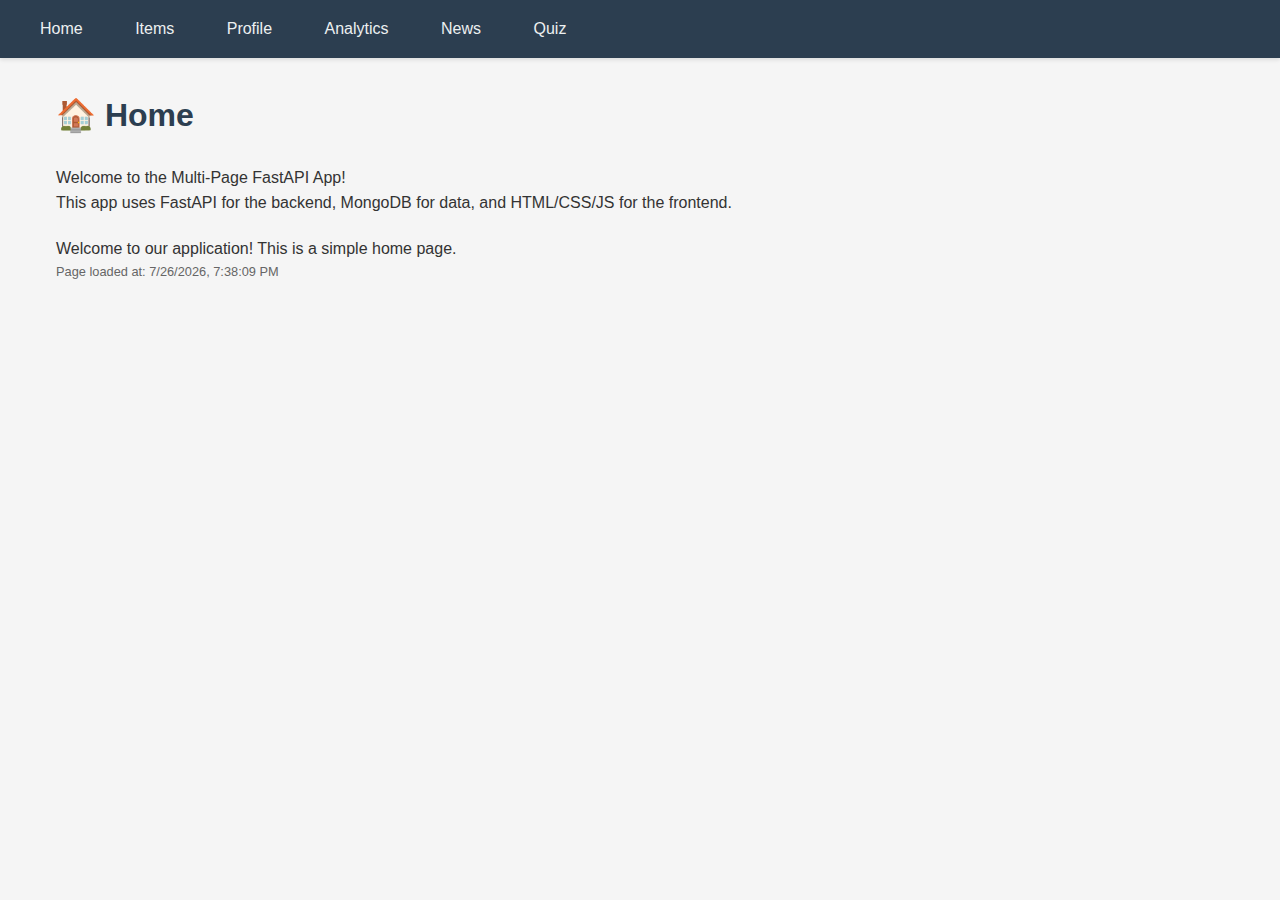
<file: Buggy_Repo/frontend/index.html>
<!DOCTYPE html>
<html lang="en">
<head>
  <meta charset="UTF-8" />
  <title>Home</title>
  <link rel="stylesheet" href="style.css" />
</head>
<body>
  <nav>
    <!-- Excited for the new Mission Impossible movie ? -->
    <a href="index.html">Home</a>
    <a href="items.html">Items</a>
    <a href="profile.html">Profile</a>
    <a href="analytics.html">Analytics</a>
    <a href="news.html">News</a>
    <a href="quiz.html">Quiz</a>
  </nav>
  <div class="container">
    <h1>🏠 Home</h1>
    <p>Welcome to the Multi-Page FastAPI App!</p>
    <p>This app uses FastAPI for the backend, MongoDB for data, and HTML/CSS/JS for the frontend.</p>
  </div>
  <script src="scripts/home.js"></script>
</body>
</html>
</file>
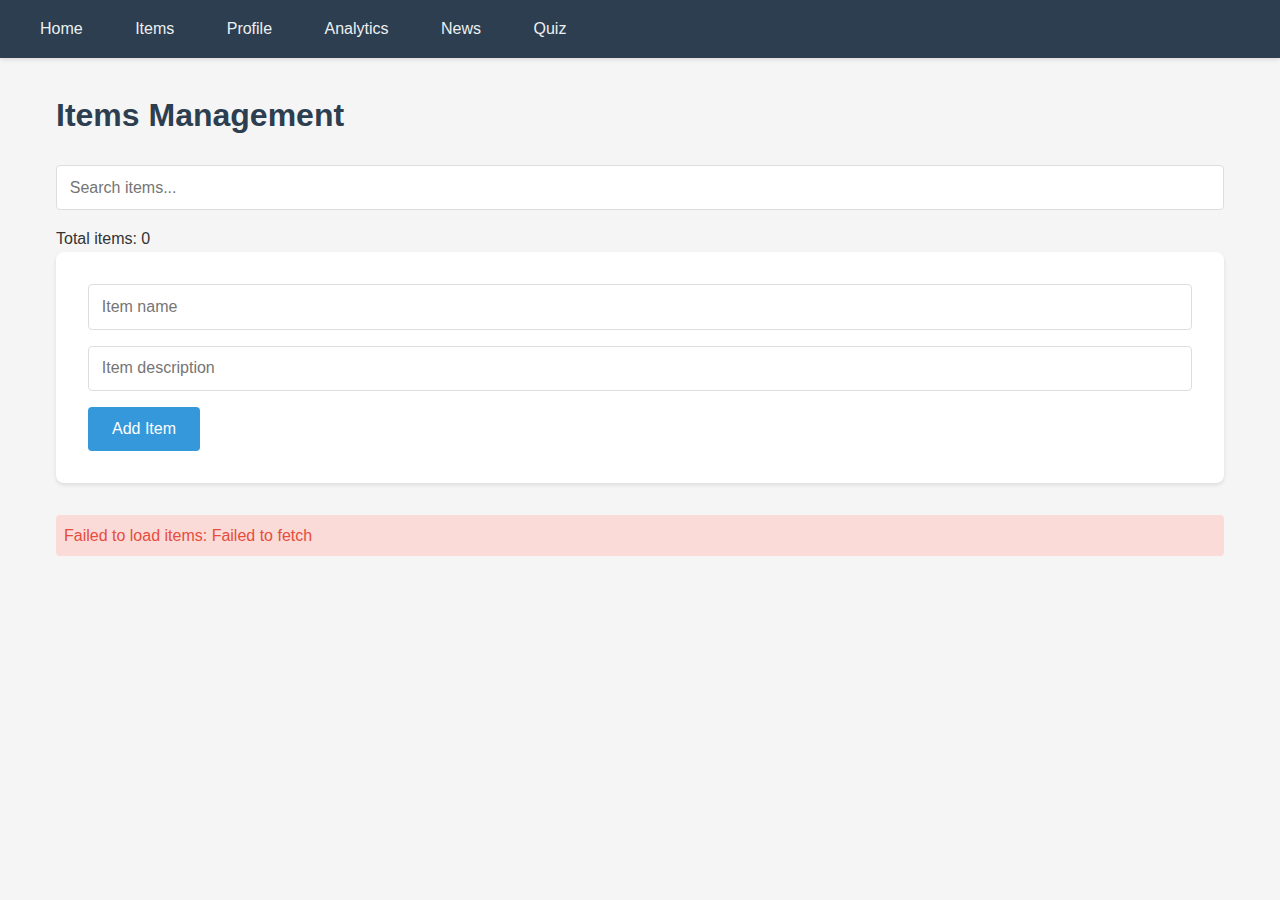
<file: Buggy_Repo/frontend/items.html>
<!DOCTYPE html>
<html lang="en">
<head>
  <meta charset="UTF-8" />
  <title>Items</title>
  <link rel="stylesheet" href="style.css" />
</head>
<body>
  <nav>
    <a href="index.html">Home</a>
    <a href="items.html">Items</a>
    <a href="profile.html">Profile</a>
    <a href="analytics.html">Analytics</a>
    <a href="news.html">News</a>
    <a href="quiz.html">Quiz</a>
  </nav>

  <div class="container">
    <h1>Items Management</h1>
    
    <div class="search-container">
      <input type="text" id="search" placeholder="Search items...">
      <p id="itemCount">Total items: 0</p>
    </div>

    <form id="itemForm">
      <div class="form-group">
        <input type="text" id="name" placeholder="Item name" required>
        <input type="text" id="description" placeholder="Item description" required>
        <button type="submit">Add Item</button>
      </div>
    </form>

    <ul id="itemList" class="item-list">
      <!-- Items will be dynamically added here -->
    </ul>
  </div>

  <script src="scripts/items.js"></script>
</body>
</html>
</file>
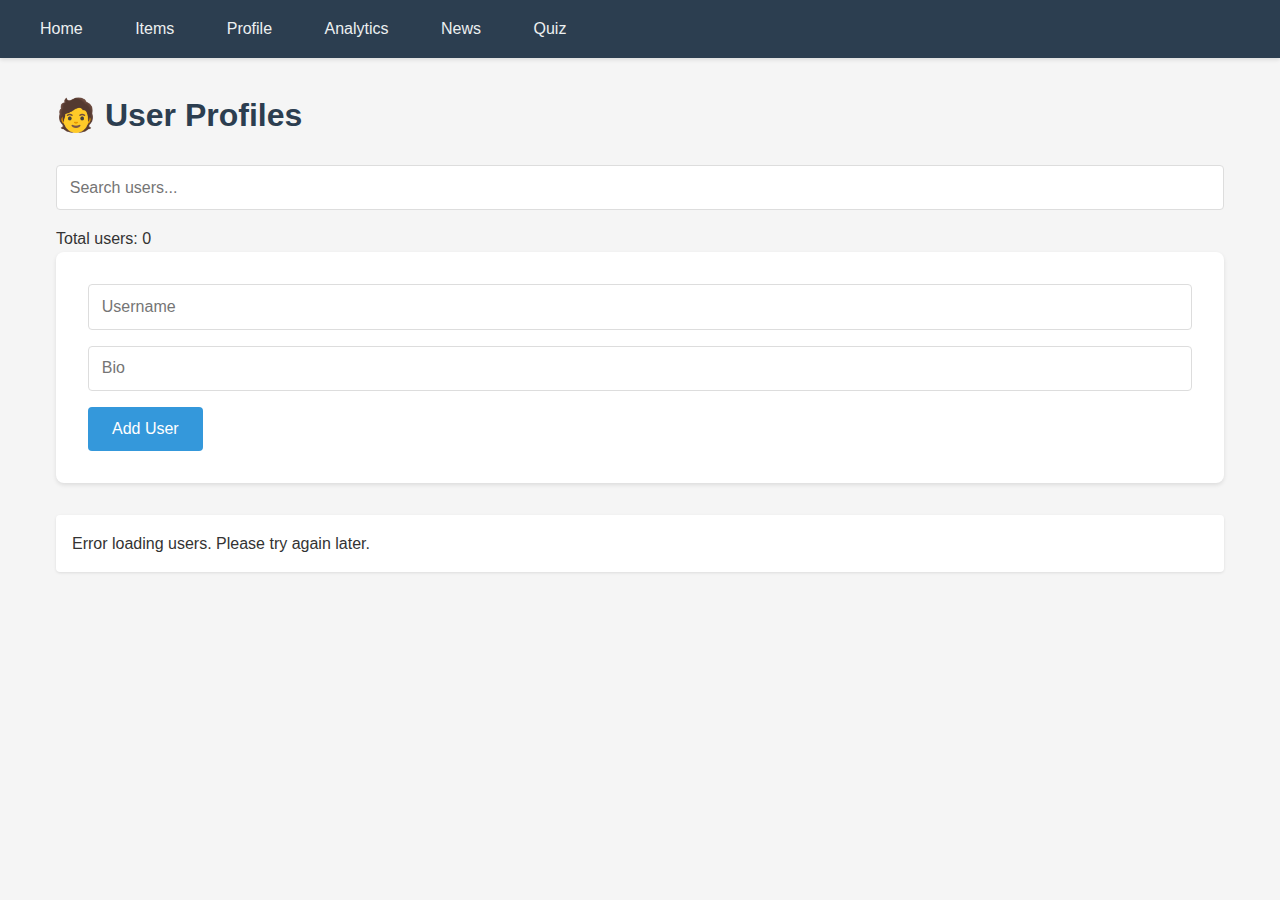
<file: Buggy_Repo/frontend/profile.html>
<!DOCTYPE html>
<html lang="en">
<head>
  <meta charset="UTF-8" />
  <title>Profiles</title>
  <link rel="stylesheet" href="style.css" />
</head>
<body>
  <nav>
    <a href="index.html">Home</a>
    <a href="items.html">Items</a>
    <a href="profile.html">Profile</a>
    <a href="analytics.html">Analytics</a>
    <a href="news.html">News</a>
    <a href="quiz.html">Quiz</a>
  </nav>
  <div class="container">
    <!-- Please suggest some good music, I am tired of my playlist -->
    <h1>🧑 User Profiles</h1>
    <div class="search-container">
      <input type="text" id="search" placeholder="Search users..." />
      <p id="userCount">Total users: 0</p>
    </div>
    <form id="userForm">
      <div class="form-group">
        <input type="text" id="username" placeholder="Username" required />
        <input type="text" id="bio" placeholder="Bio" required />
        <button type="submit">Add User</button>
      </div>
    </form>
    <ul id="userList" class="user-list"></ul>
  </div>

  <script src="scripts/profile.js"></script>
</body>
</html>
</file>
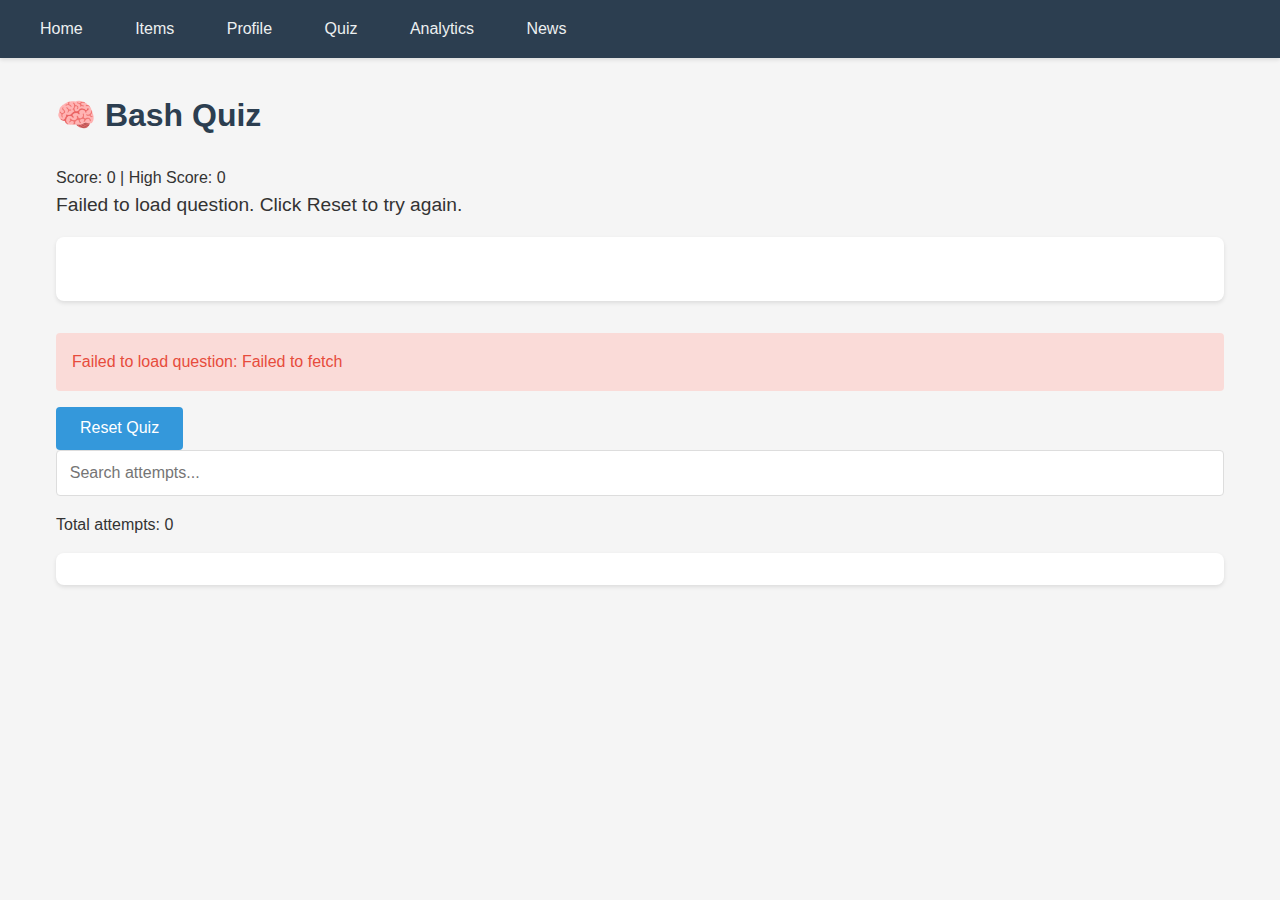
<file: Buggy_Repo/frontend/quiz.html>
<!DOCTYPE html>
<html lang="en">
<head>
  <meta charset="UTF-8" />
  <title>Bash Quiz</title>
  <link rel="stylesheet" href="style.css" />
</head>
<body>
  <nav>
    <a href="index.html">Home</a>
    <a href="items.html">Items</a>
    <a href="profile.html">Profile</a>
    <a href="quiz.html">Quiz</a>
    <a href="analytics.html">Analytics</a>
    <a href="news.html">News</a>
  </nav>
  <div class="container">
    <h1>🧠 Bash Quiz</h1>
    <p id="scoreDisplay">Score: 0 | High Score: 0</p>
    <div id="question">Loading question...</div>
    <form id="answerForm"></form>
    <p id="feedback"></p>
    <button id="resetBtn" class="hidden">Reset Quiz</button>
    <input type="text" id="search" placeholder="Search attempts..." />
    <p id="attemptCount">Total attempts: 0</p>
    <div id="attemptList" class="attempt-scrollable"></div>
  </div>
  <script src="scripts/quiz.js"></script>
</body>
</html>
</file>
<file: Buggy_Repo/frontend/style.css>
/* Reset and Base Styles */
* {
    margin: 0;
    padding: 0;
    box-sizing: border-box;
}

body {
    font-family: 'Segoe UI', Tahoma, Geneva, Verdana, sans-serif;
    line-height: 1.6;
    color: #333;
    background-color: #f5f5f5;
    min-height: 100vh;
}

/* Navigation */
nav {
    background-color: #2c3e50;
    padding: 1rem;
    box-shadow: 0 2px 4px rgba(0, 0, 0, 0.1);
}

nav a {
    color: #ecf0f1;
    text-decoration: none;
    padding: 0.5rem 1rem;
    margin: 0 0.5rem;
    border-radius: 4px;
    transition: background-color 0.3s;
}

nav a:hover {
    background-color: #34495e;
}

/* Container */
.container {
    max-width: 1200px;
    margin: 2rem auto;
    padding: 0 1rem;
}

/* Headings */
h1 {
    color: #2c3e50;
    margin-bottom: 1.5rem;
    font-size: 2rem;
}

/* Forms */
form {
    background-color: white;
    padding: 2rem;
    border-radius: 8px;
    box-shadow: 0 2px 4px rgba(0, 0, 0, 0.1);
    margin-bottom: 2rem;
}

input[type="text"],
input[type="search"],
select {
    width: 100%;
    padding: 0.8rem;
    margin-bottom: 1rem;
    border: 1px solid #ddd;
    border-radius: 4px;
    font-size: 1rem;
}

button {
    background-color: #3498db;
    color: white;
    padding: 0.8rem 1.5rem;
    border: none;
    border-radius: 4px;
    cursor: pointer;
    font-size: 1rem;
    transition: background-color 0.3s;
}

button:hover {
    background-color: #2980b9;
}

/* Lists */
ul {
    list-style: none;
    margin: 1rem 0;
}

li {
    background-color: white;
    padding: 1rem;
    margin-bottom: 0.5rem;
    border-radius: 4px;
    box-shadow: 0 1px 3px rgba(0, 0, 0, 0.1);
}

/* News and Quiz Specific */
.news-scrollable,
.attempt-scrollable {
    max-height: 500px;
    overflow-y: auto;
    margin: 1rem 0;
    padding: 1rem;
    background-color: white;
    border-radius: 8px;
    box-shadow: 0 2px 4px rgba(0, 0, 0, 0.1);
}

/* Analytics Specific */
#stats {
    display: grid;
    grid-template-columns: repeat(auto-fit, minmax(200px, 1fr));
    gap: 1rem;
    margin: 1rem 0;
}

#stats p {
    background-color: white;
    padding: 1rem;
    border-radius: 4px;
    box-shadow: 0 1px 3px rgba(0, 0, 0, 0.1);
}

/* Utility Classes */
.hidden {
    display: none;
}

/* Loading States */
#loading {
    text-align: center;
    padding: 1rem;
    color: #666;
}

/* Responsive Design */
@media (max-width: 768px) {
    .container {
        margin: 1rem auto;
    }

    nav {
        padding: 0.5rem;
    }

    nav a {
        display: block;
        margin: 0.5rem 0;
    }

    #stats {
        grid-template-columns: 1fr;
    }
}

/* Accessibility */
:focus {
    outline: 2px solid #3498db;
    outline-offset: 2px;
}

/* Error States */
.error {
    color: #e74c3c;
    padding: 0.5rem;
    margin: 0.5rem 0;
    background-color: #fadbd8;
    border-radius: 4px;
}

/* Success States */
.success {
    color: #27ae60;
    padding: 0.5rem;
    margin: 0.5rem 0;
    background-color: #d5f5e3;
    border-radius: 4px;
}

/* Quiz Specific */
#question {
    font-size: 1.2rem;
    margin-bottom: 1rem;
}

#feedback {
    margin: 1rem 0;
    padding: 1rem;
    border-radius: 4px;
}

/* Profile Specific */
#userCounts {
    margin-bottom: 1rem;
    font-weight: bold;
}

/* Items Specific */
.item-card {
    background-color: white;
    padding: 1rem;
    margin-bottom: 1rem;
    border-radius: 4px;
    box-shadow: 0 1px 3px rgba(0, 0, 0, 0.1);
}

/* Animations */
@keyframes fadeIn {
    from {
        opacity: 0;
    }
    to {
        opacity: 1;
    }
}

.fade-in {
    animation: fadeIn 0.3s ease-in;
}
</file>
